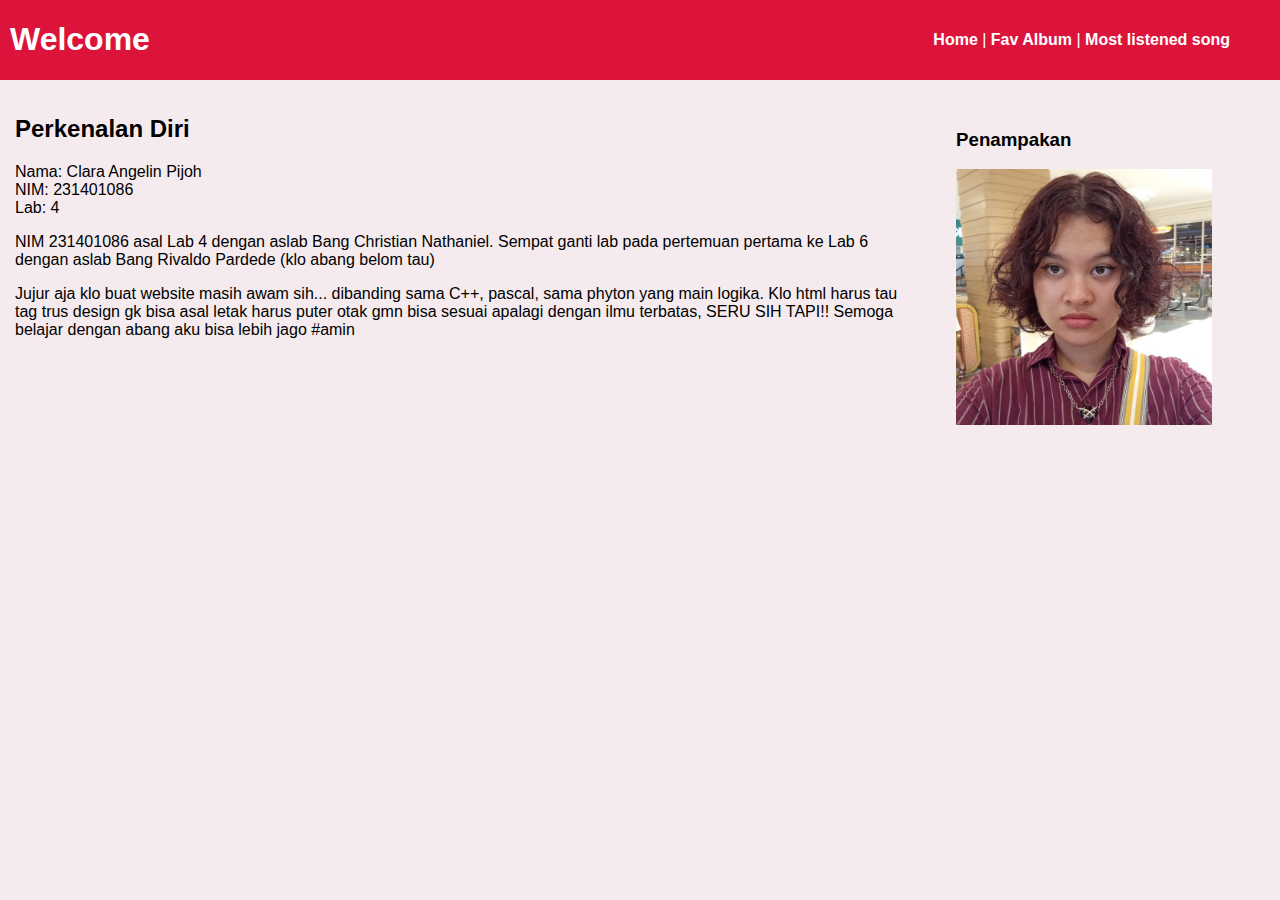
<file: index.html>
<!DOCTYPE html> <!--Pengenal bagi browser/programmer menandakan file ini berisikan HTML-->
<html lang="en"> <!--Menandai awal dari web dan bahasa yang digunakan ialah bahasa inggris-->

<head> <!--Menyertakan informasi tentang dokumen seperti judul, deskripsi, dan meta data-->
    <meta charset="UTF-8"> <!--Menentukan bagaimana teks ditransmisikan dan disimpan-->
    <meta name="viewport" content="width=device-width, initial-scale=1.0">
    <!--Untuk menyesuaikan tampilan dengan device user-->
    <title>Perkenalan</title> <!--Memberi judul web-->
    <link rel="stylesheet" href="style.css">
</head> <!--Sebagai penutup tag yang menyertakan informasi tentang dokumen seperti judul, deskripsi, dan metadata-->

<body> <!--Menentukan konten utama dari web-->
    <nav> <!--Sebagai navigasi dalam dokumen maupun ke dokumen lain-->
        <h1>Welcome</h1> <!--Membuat judul (headline) dengan ukuran yang paling besar-->
        <p> <!--Membuat paragraf-->
            <a href="index.html">Home</a> | <!--Membuat URL tujuan (hyperlink) dan teks-->
            <a href="html/halbaru.html">Fav Album</a> | <!--Membuat URL tujuan (hyperlink) dan teks-->
            <a href="html/halbaru2.html">Most listened song</a> <!--Membuat URL tujuan (hyperlink) dan teks-->
        </p> <!--Sebagai penutup tag yang membuat paragraf-->
    </nav> <!--Sebagai penutup tag yang berperan sebagai navigasi dalam dokumen maupun ke dokumen lain-->
    <div class="row">
        <div class="column23">
        <!--Membuat judul (headline) dengan ukuran 2 dari 6 ukuran heading-->
            <h2>Perkenalan Diri</h2>
            <p>
                Nama: Clara Angelin Pijoh <br>
                NIM: 231401086 <br>
                Lab: 4
            </p>
            <p>
                NIM 231401086 asal Lab 4 dengan aslab Bang Christian Nathaniel. Sempat ganti lab pada pertemuan pertama ke
                Lab 6 dengan aslab Bang Rivaldo Pardede (klo abang belom tau)
            </p> <!--Membuat paragraf-->
            <p>
                Jujur aja klo buat website masih awam sih... dibanding sama C++, pascal, sama phyton yang main logika. Klo
                html harus tau tag trus design gk bisa asal letak harus puter otak gmn bisa sesuai apalagi dengan ilmu
                terbatas, SERU SIH TAPI!! Semoga belajar dengan abang aku bisa lebih jago #amin
            </p> <!--Membuat paragraf-->
        </div>
        <div class="column13">
            <h3>Penampakan</h3> <!--Membuat judul (headline) dengan ukuran 3 dari 6 ukuran heading-->
            <img src="img/clara.jpeg" alt="penampakan">
            <!--Membuat gambar dan teks jika gambar tidak dapat diload-->
        </div>
    </div>
</body> <!--Sebagai penutup tag yang menentukan konten utama dari web-->

</html> <!--Menandai akhir dari web-->
</file>
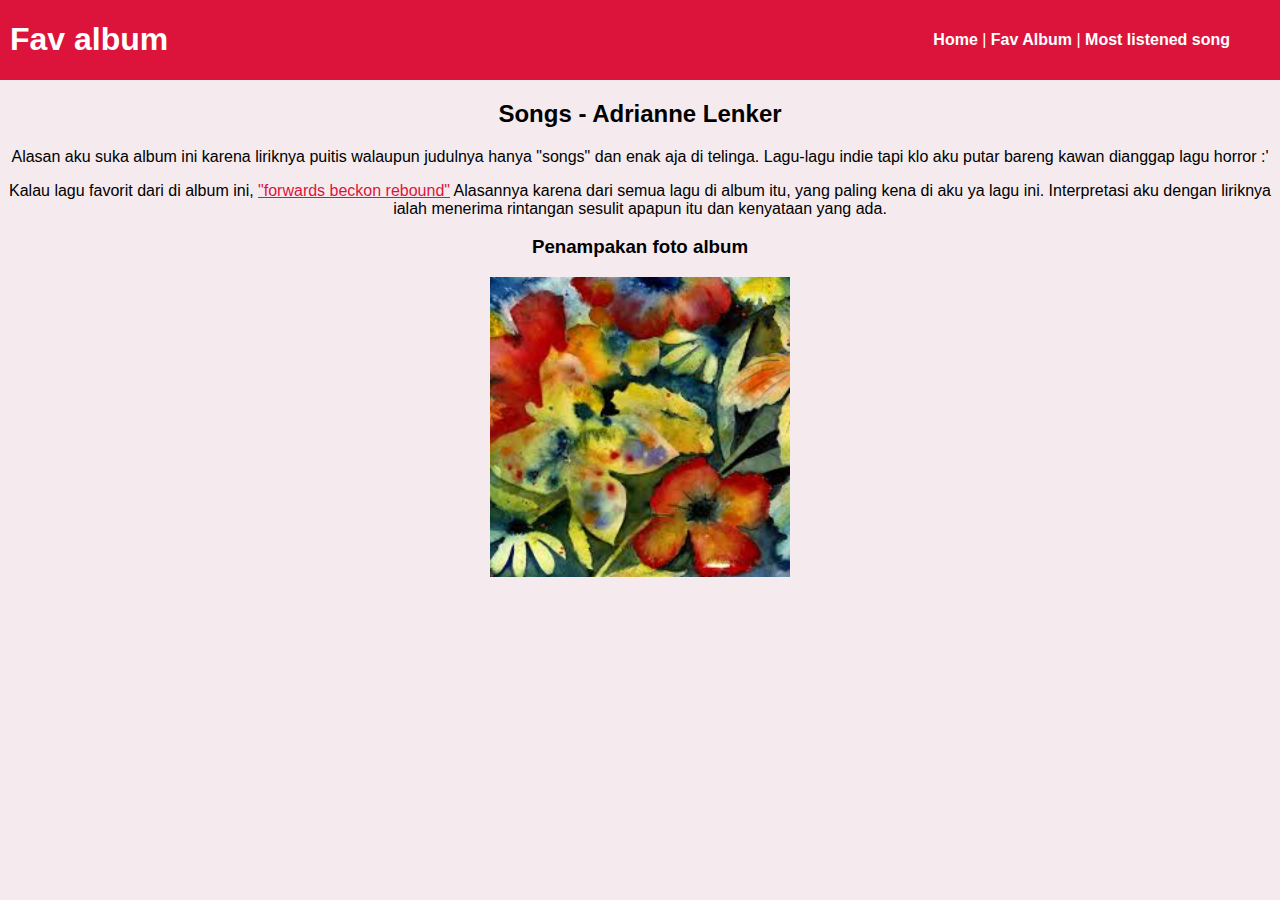
<file: html/halbaru.html>
<!DOCTYPE html> <!--Pengenal bagi browser/programmer menandakan file ini berisikan HTML-->
<html lang="en"> <!--Menandai awal dari web dan bahasa yang digunakan ialah bahasa inggris-->

<head> <!--Menyertakan informasi tentang dokumen seperti judul, deskripsi, dan meta data-->
    <meta charset="UTF-8"> <!--Menentukan bagaimana teks ditransmisikan dan disimpan-->
    <meta name="viewport" content="width=device-width, initial-scale=1.0"> <!--Untuk menyesuaikan tampilan dengan device user-->
    <title>Perkenalan</title> <!--Memberi judul web-->
    <link rel="stylesheet" href="../style.css">
</head> <!--Sebagai penutup tag yang menyertakan informasi tentang dokumen seperti judul, deskripsi, dan meta data-->

<body> <!--Menentukan konten utama dari web-->
    <nav> <!--Sebagai navigasi dalam dokumen maupun ke dokumen lain-->
        <h1>Fav album</h1> <!--Membuat judul (headline) dengan ukuran yang paling besar-->
        <p> <!--Membuat paragraf-->
            <a href="../index.html">Home</a> | <!--Membuat URL tujuan (hyperlink) dan teks-->
            <a href="../html/halbaru.html">Fav Album</a> | <!--Membuat URL tujuan (hyperlink) dan teks-->
            <a href="../html/halbaru2.html">Most listened song</a> <!--Membuat URL tujuan (hyperlink) dan teks-->
        </p> <!--Sebagai penutup tag yang membuat paragraf-->
    </nav> <!--Sebagai penutup tag yang berperan sebagai navigasi dalam dokumen maupun ke dokumen lain-->
    
    <div class="song">
        <h2>Songs - Adrianne Lenker</h2> <!--Membuat judul (headline) dengan ukuran 2 dari 6 ukuran heading-->
        <p>Alasan aku suka album ini karena liriknya puitis walaupun judulnya hanya "songs" dan enak aja di telinga. Lagu-lagu indie tapi klo aku putar bareng kawan dianggap lagu horror :'</p> <!--Membuat paragraf-->
        <p>Kalau lagu favorit dari di album ini, <a href="https://open.spotify.com/track/6PBanBy8L1K2Ry4UN186XH?si=202520462b5c4aad">"forwards beckon rebound"</a> <!--Membuat URL tujuan (hyperlink) dan teks-->
            Alasannya karena dari semua lagu di album itu, yang paling kena di aku ya lagu ini. Interpretasi aku dengan liriknya ialah menerima rintangan sesulit apapun itu dan kenyataan yang ada. </p> <!--Membuat paragraf-->
        <h3>Penampakan foto album</h3> <!--Membuat judul (headline) dengan ukuran 3 dari 6 ukuran heading-->
        <img src="../img/songs.jpeg" alt="songs by adrianne lenker" style="width: 300px; height: auto;"> <!--Membuat gambar dan teks jika gambar tidak dapat diload-->    
    </div>
</body> <!--Sebagai penutup tag yang menentukan konten utama dari web-->

</html> <!--Menandai akhir dari web-->
</file>
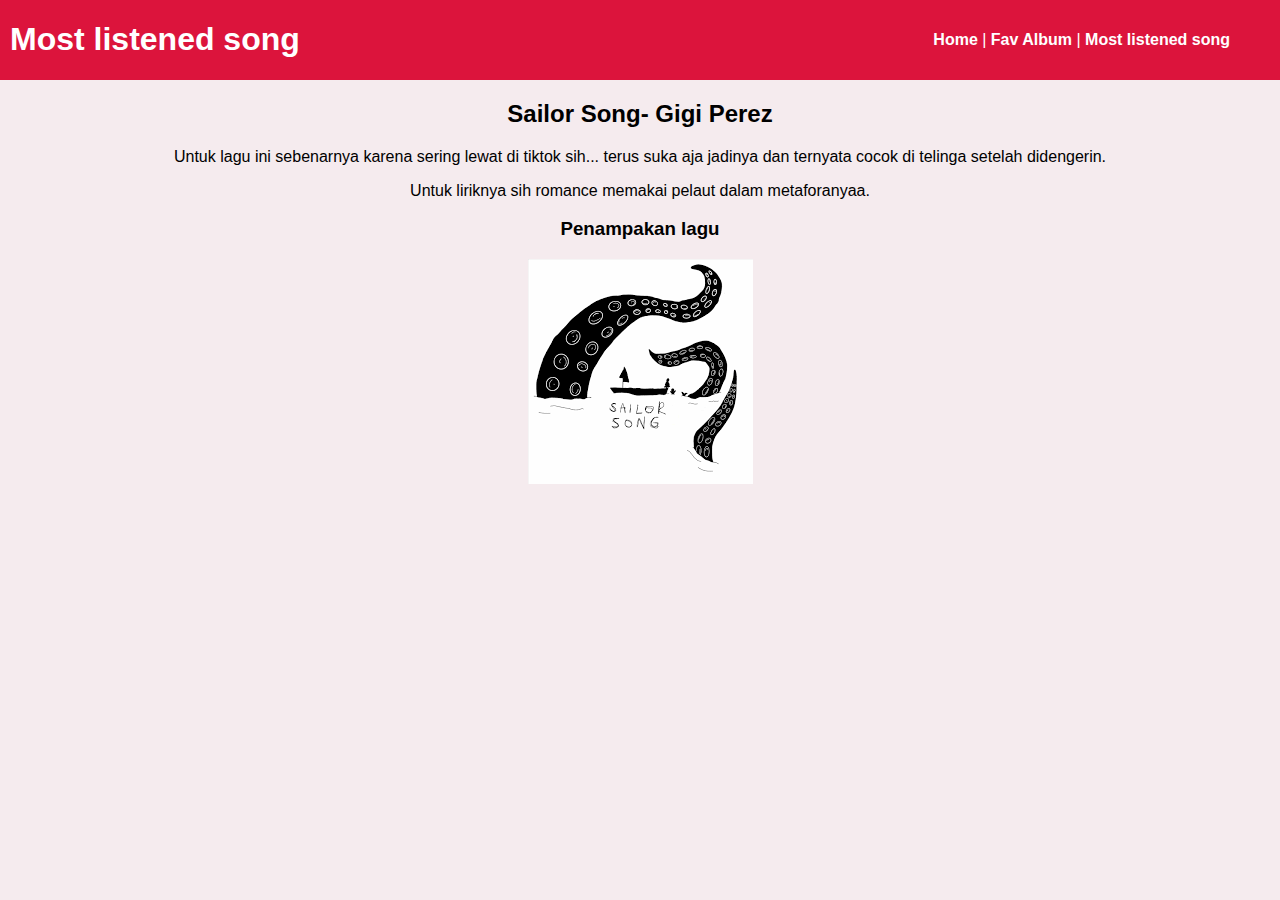
<file: html/halbaru2.html>
<!DOCTYPE html> <!--Pengenal bagi browser/programmer menandakan file ini berisikan HTML-->
<html lang="en"> <!--Menandai awal dari web dan bahasa yang digunakan ialah bahasa inggris-->

<head> <!--Menyertakan informasi tentang dokumen seperti judul, deskripsi, dan meta data-->
    <meta charset="UTF-8"> <!--Menentukan bagaimana teks ditransmisikan dan disimpan-->
    <meta name="viewport" content="width=device-width, initial-scale=1.0"> <!--Untuk menyesuaikan tampilan dengan device user-->
    <title>Perkenalan</title> <!--Memberi judul web-->
    <link rel="stylesheet" href="../style.css">
</head> <!--Sebagai penutup tag yang menyertakan informasi tentang dokumen seperti judul, deskripsi, dan meta data-->

<body> <!--Menentukan konten utama dari web-->
    <nav> <!--Sebagai navigasi dalam dokumen maupun ke dokumen lain-->
        <h1>Most listened song</h1> <!--Membuat judul (headline) dengan ukuran yang paling besar-->
        <p> <!--Membuat paragraf-->
            <a href="../index.html">Home</a> | <!--Membuat URL tujuan (hyperlink) dan teks-->
            <a href="../html/halbaru.html">Fav Album</a> | <!--Membuat URL tujuan (hyperlink) dan teks-->
            <a href="../html/halbaru2.html">Most listened song</a> <!--Membuat URL tujuan (hyperlink) dan teks-->
        </p> <!--Sebagai penutup tag yang membuat paragraf-->
    </nav> <!--Sebagai penutup tag yang berperan sebagai navigasi dalam dokumen maupun ke dokumen lain-->
    <div class="song">
        <h2>Sailor Song- Gigi Perez</h2> <!--Membuat judul (headline) dengan ukuran 2 dari 6 ukuran heading-->
        <p>Untuk lagu ini sebenarnya karena sering lewat di tiktok sih... terus suka aja jadinya dan ternyata cocok di telinga setelah didengerin.</p> <!--Membuat paragraf-->
        <p>Untuk liriknya sih romance memakai pelaut dalam metaforanyaa.</p> <!--Membuat paragraf-->
        <h3>Penampakan lagu</h3> <!--Membuat judul (headline) dengan ukuran 3 dari 6 ukuran heading-->
        <img src="../img/sailorsong.png" alt="Sailor Song by Gigi Perez"> <!--Membuat gambar dan teks jika gambar tidak dapat diload-->    
    </div>
</body> <!--Sebagai penutup tag yang menentukan konten utama dari web-->

</html> <!--Menandai akhir dari web-->
</file>
<file: style.css>
body {
    margin: 0;
    font-family: Verdana, Geneva, Tahoma, sans-serif;
    background-color: rgb(245, 235, 238);
}
nav {
    background-color: crimson;
    display: flex;
    align-items: center;
    justify-content: space-between;
    padding-left: 10px;
    padding-right: 10px;
    color: white;
}

nav p {
    color: white;
    padding-left: 10px;
    padding-right: 40px;
}
nav p a {
    text-decoration: none;
    color: white;
    transition: 0.5s color;
    font-weight: 700;
}

nav p a:hover {
    color: rgb(58, 8, 58);
    transition: 0.5s color;
}

.column23 {
    float: left;
    width: 70%;
    padding: 5px;
    margin: 10px;
}

.column13 {
    float: left;
    width: 20%;
    padding: 10px;
    margin: 20px;
}

.row:after{
    content: "";
    clear: both;
    display: table;
}

img {
    max-width: 100%;
}

.song {
    text-align: center;
}

.song a {
    color: crimson;
}

.song a:hover {
    color: rgb(58, 8, 58);
    transition: 0.5s color;
}
</file>
